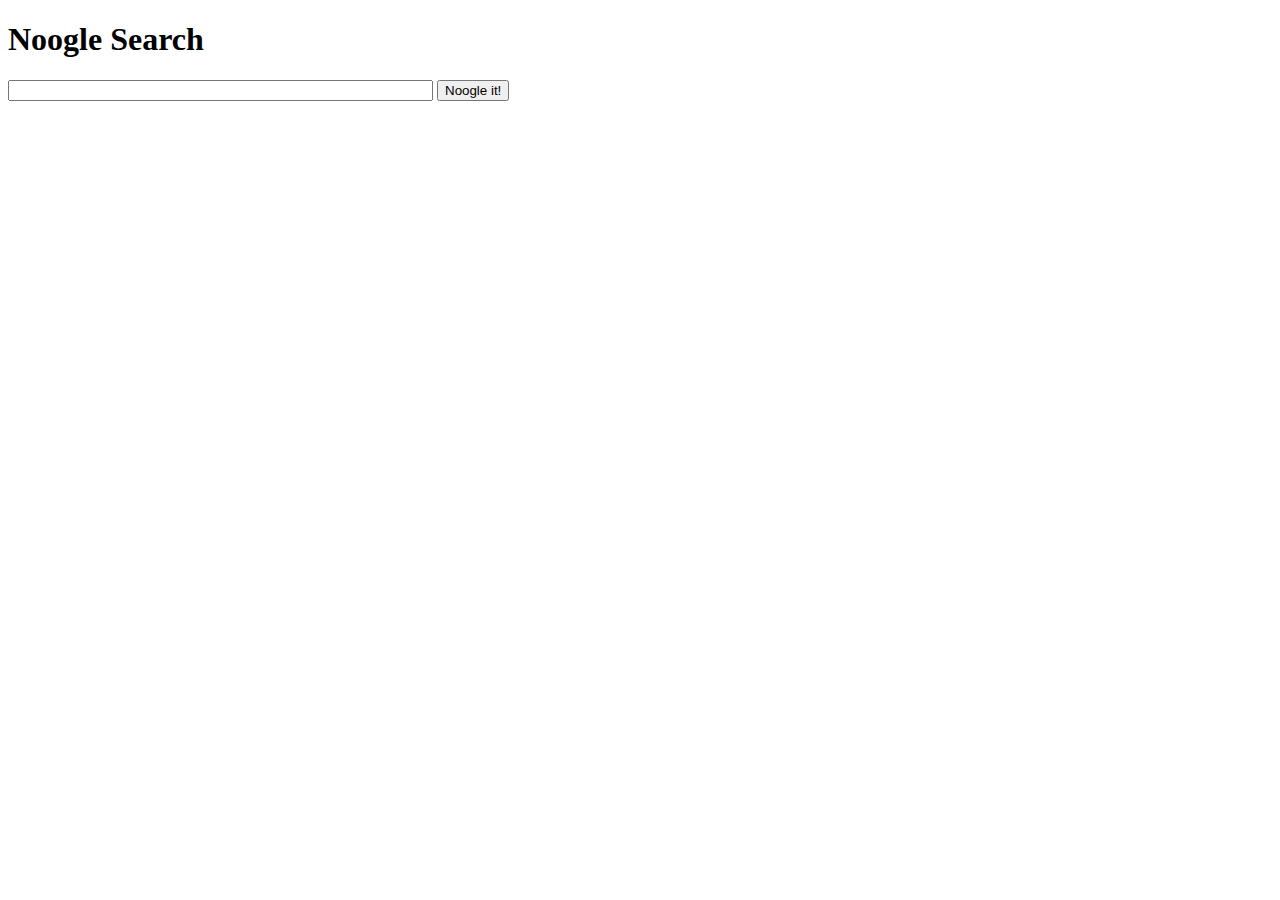
<file: Lab 5/Noogle Search.html>
<!DOCTYPE html>
<html>
  <head>
    <meta charset="utf-8">
    <title>Node Search</title>
  </head>

  <body>
    <h1>Noogle Search</h1>
      <form name='search' method="get" id="search">
      <input type="text" name="searchterms" size="50">
      <input type="submit" name="submit" value="Noogle it!">
      </form>
  </body>

</hmtl>
</file>
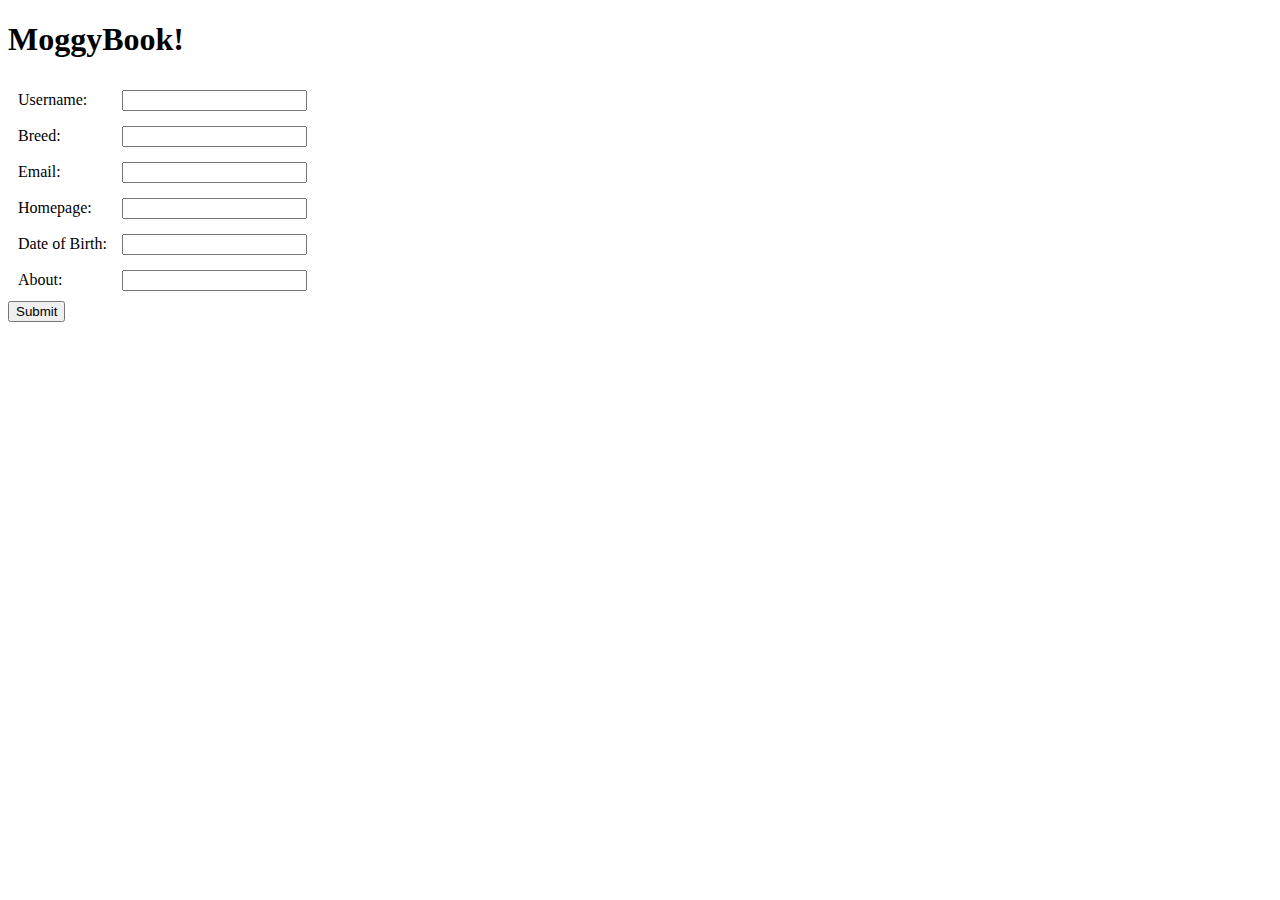
<file: Lab 5/registrationform.html>
<!DOCTYPE html>
<html>
  <head>
      <title>Registration Form</title>

        <script>

        function testResults(form){

        var username = form.username.value;
        var breed = form.breed.value;
        var email = form.email.value;
        var homepage = form.homepage.value;
        var dateofbirth = form.dateofbirth.value;
        var about = form.about.value;

          alert("You registered:"+ username +",");
      }
        </script>
  </head>
  <body>
      <h1>MoggyBook!</h1>

      <form>
        <table border="0" cellspacing="5" cellpadding="5">
          <tr>
              <td>Username:</td>
              <td>
              <input type="textarea" name="username">
              </td>
          </tr>

          <tr>
              <td>Breed:</td>
              <td>
              <input type="textarea" name="breed">
              </td>
          </tr>

          <tr>
              <td>Email:</td>
              <td>
              <input type="textarea" name="email">
              </td>
          </tr>

          <tr>
              <td>Homepage:</td>
              <td>
              <input type="textarea" name="homepage">
              </td>
          </tr>

          <tr>
              <td>Date of Birth:</td>
              <td>
              <input type="textarea" name="dob">
              </td>
          </tr>

          <tr>
              <td>About:</td>
              <td>
              <input type="textarea" name="about">
              </td>
          </tr>
        </table>

    <input type="submit" name="submit" value="Submit" onClick = "testResults(this.form)" />

  </form>
  </body>
</html>
</file>
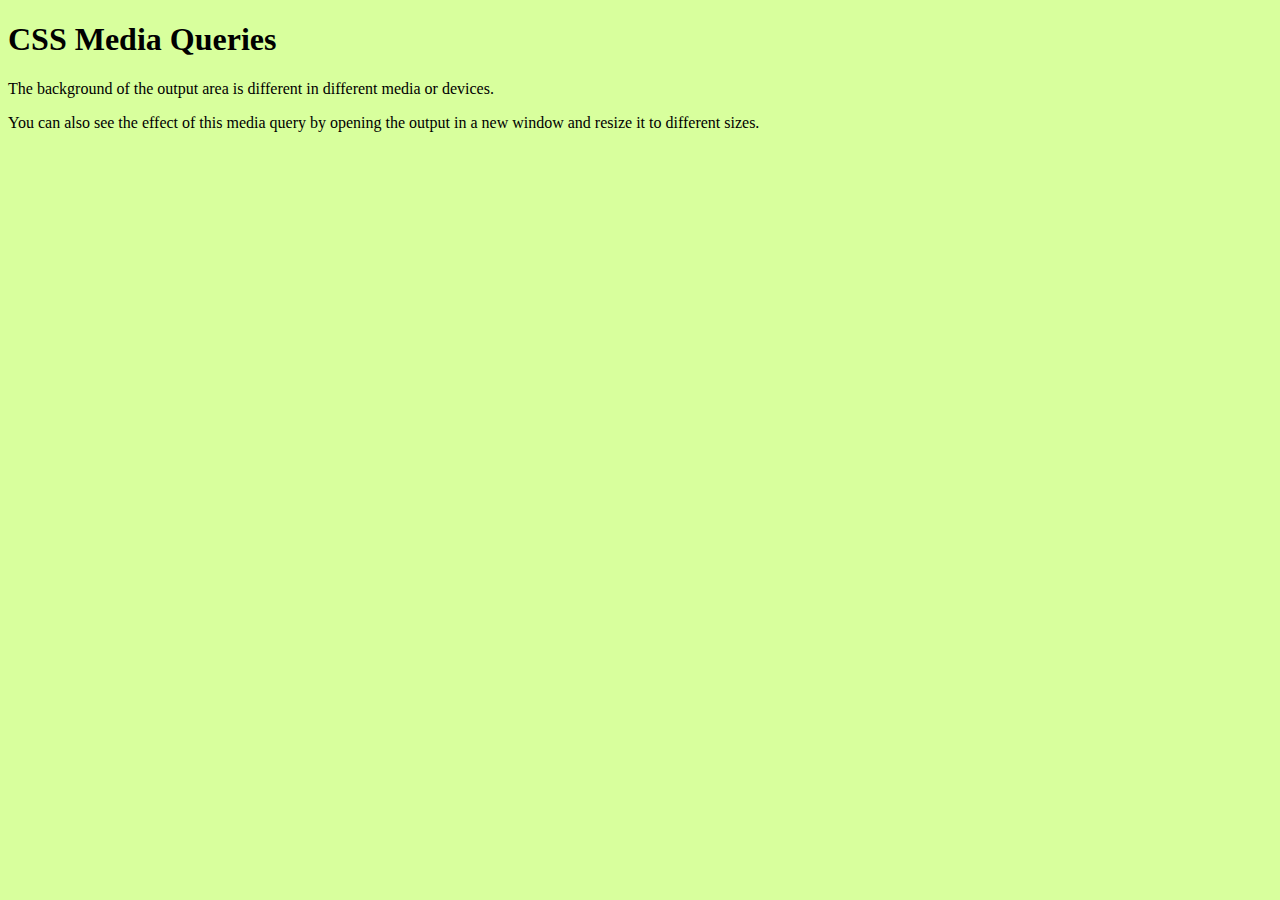
<file: Lab 6/responsive-test.html>
<!DOCTYPE html>
<html lang="en">
    <head>
        <meta charset="UTF-8">
        <title>Example of CSS Media Queries</title>
        <link rel="stylesheet" href="responsive.css">
   </head>
   <body>
     <h1>CSS Media Queries</h1>
     <p>The background of the output area is different in
       different media or devices.</p>
     <p>You can also see the effect of this media query by
        opening the output in a new window and resize it to
        different sizes.</p>
   </body>
</html>
</file>
<file: Lab 6/responsive.css>
/* Smartphones (portrait and landscape) ---------- */
 @media screen and (min-width: 320px) and (max-width: 480px){
 body{
background: #7ce7e1;
}
 }
 /* Smartphones (portrait) ---------- */
 @media screen and (max-width: 320px){
 body{
background: #ffd280;
}
 }
 /* Smartphones (landscape) ---------- */
 @media screen and (min-width: 321px){
 body{background: #9ddfbb;
}
 }
 /* tablets, iPads (portrait and landscape) ---------- */
 @media screen and (min-width: 768px) and (max-width: 1024px){
 body{
background: #ffb497;
}
 }
 /* tablets, iPads (portrait) ---------- */
 @media screen and (min-width: 768px){
 body{
background: #f0e68c;
}
 }
 /* tablets, iPads (landscape) ---------- */
 @media screen and (min-width: 1024px){
 body{
background: #d6b3f4;
}
 }
 /* Desktops and laptops ---------- */
 @media screen and (min-width: 1224px){
 body{
background: #d8ff9d;
}
 }
 /* Large screens ---------- */
 @media screen and (min-width: 1824px){
 body{
background: #ffc0cb;
}
 }
</file>
